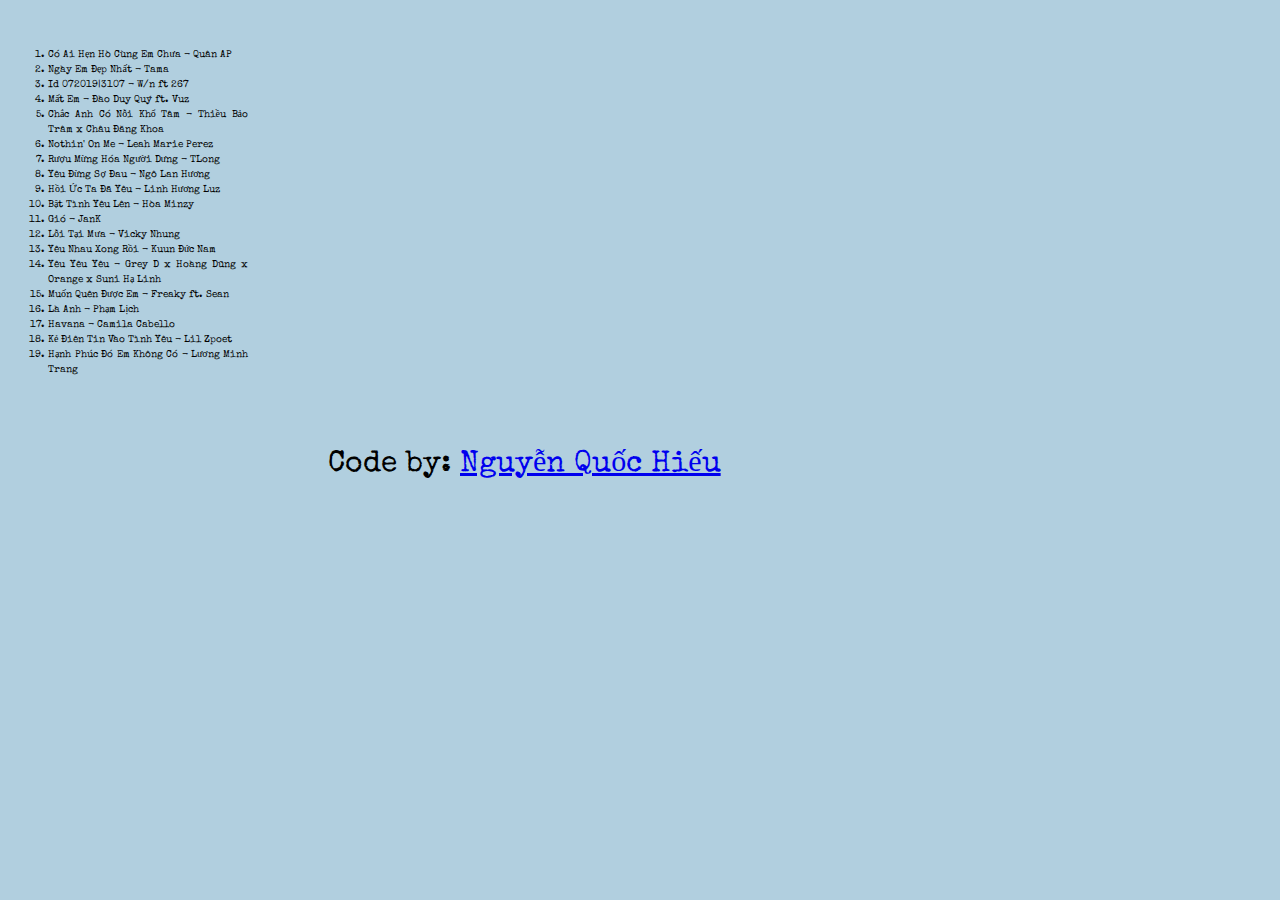
<file: index.html>
<html>
    <head>
        <title>TẬP TÀNH CODE</title>
        <link rel="stylesheet" href="css/hehe.css"/>
        <link rel="preconnect" href="https://fonts.googleapis.com">
<link rel="preconnect" href="https://fonts.gstatic.com" crossorigin>
<link href="https://fonts.googleapis.com/css2?family=Contrail+One&family=Special+Elite&family=Ubuntu:ital,wght@0,300;1,300&display=swap" rel="stylesheet">
    </head>
        <body>
            <ol>
                <li> Có Ai Hẹn Hò Cùng Em Chưa - Quân AP</li>
                <li> Ngày Em Đẹp Nhất - Tama</li>
                <li> Id 072019|3107 - W/n ft 267</li>
                <li>Mất Em - Đào Duy Quý ft. Vuz</li>
                <li>Chắc Anh Có Nỗi Khổ Tâm - Thiều Bảo Trâm x Châu Đăng Khoa</li>
                <li> Nothin' On Me - Leah Marie Perez</li>
                <li> Rượu Mừng Hóa Người Dưng - TLong</li>
                <li> Yêu Đừng Sợ Đau - Ngô Lan Hương</li>
                <li> Hồi Ức Ta Đã Yêu - Linh Hương Luz</li>
                <li>Bật Tình Yêu Lên - Hòa Minzy</li>
                <li> Gió - JanK</li>
                <li> Lỗi Tại Mưa - Vicky Nhung</li>
                <li> Yêu Nhau Xong Rồi - Kuun Đức Nam</li>
                <li>Yêu Yêu Yêu - Grey D x Hoàng Dũng x Orange x Suni Hạ Linh</li>
                <li>Muốn Quên Được Em - Freaky ft. Sean</li>
                <li>  Là Anh - Phạm Lịch</li>
                <li> Havana - Camila Cabello </li>
                <li>Kẻ Điên Tin Vào Tình Yêu - Lil Zpoet</li>
                <li>Hạnh Phúc Đó Em Không Có - Lương Minh Trang </li>
                
                
          </ol>
                <p><iframe width="560" height="315" src="https://www.youtube.com/embed/B7ah8jNNDmc?si=lEtTi3wck4hNVDXz" title="YouTube video player" frameborder="0" allow="accelerometer; autoplay; clipboard-write; encrypted-media; gyroscope; picture-in-picture; web-share" allowfullscreen></iframe></p>
                <p>Code by:  <a href="https://www.facebook.com/user.qhieu.2005">Nguyễn Quốc Hiếu  </a> </p>
        </body>













</html>
</file>
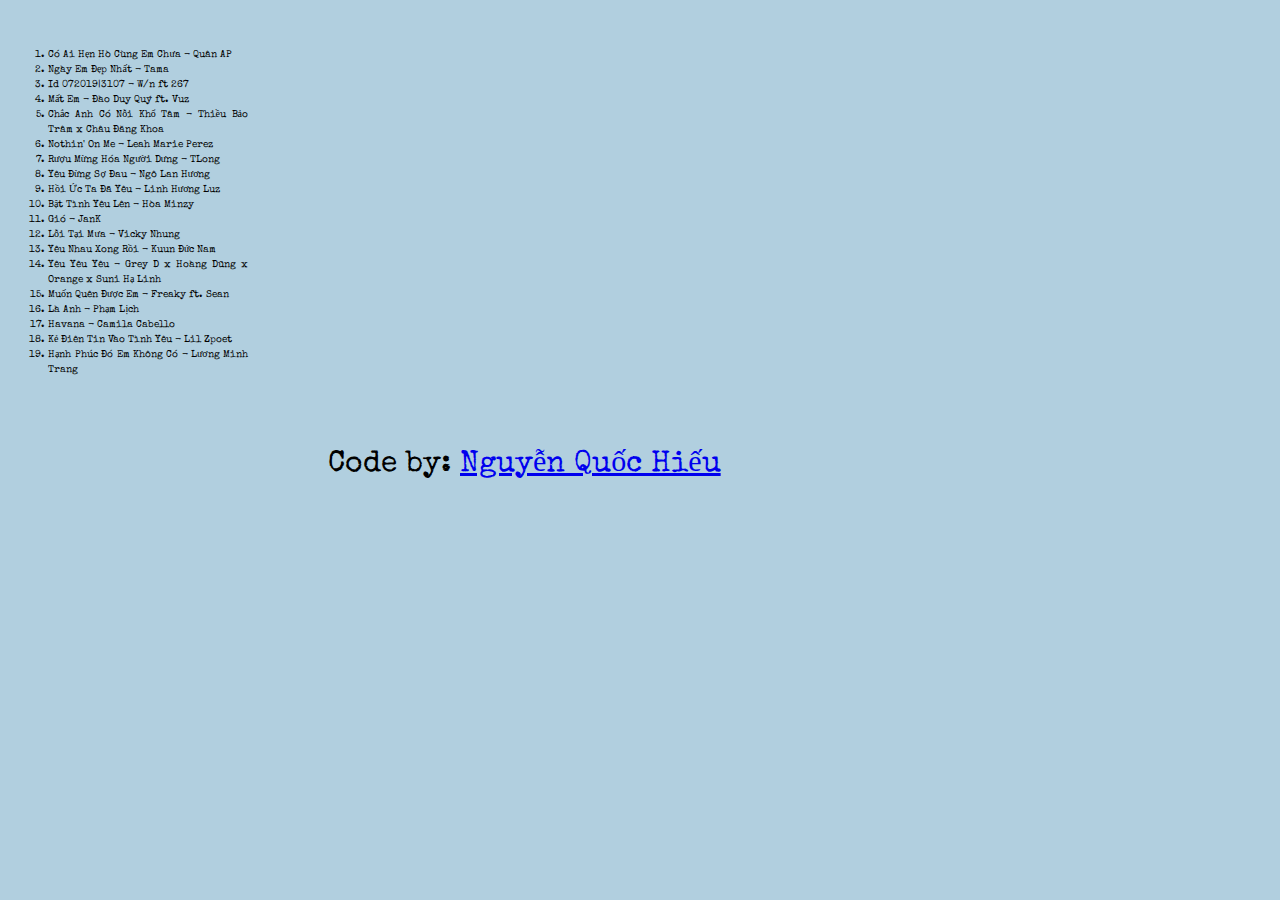
<file: jhv.html>
<html>
    <head>
        <title>TẬP TÀNH CODE</title>
        <link rel="stylesheet" href="css/hehe.css"/>
        <link rel="preconnect" href="https://fonts.googleapis.com">
<link rel="preconnect" href="https://fonts.gstatic.com" crossorigin>
<link href="https://fonts.googleapis.com/css2?family=Contrail+One&family=Special+Elite&family=Ubuntu:ital,wght@0,300;1,300&display=swap" rel="stylesheet">
    </head>
        <body>
            <ol>
                <li> Có Ai Hẹn Hò Cùng Em Chưa - Quân AP</li>
                <li> Ngày Em Đẹp Nhất - Tama</li>
                <li> Id 072019|3107 - W/n ft 267</li>
                <li>Mất Em - Đào Duy Quý ft. Vuz</li>
                <li>Chắc Anh Có Nỗi Khổ Tâm - Thiều Bảo Trâm x Châu Đăng Khoa</li>
                <li> Nothin' On Me - Leah Marie Perez</li>
                <li> Rượu Mừng Hóa Người Dưng - TLong</li>
                <li> Yêu Đừng Sợ Đau - Ngô Lan Hương</li>
                <li> Hồi Ức Ta Đã Yêu - Linh Hương Luz</li>
                <li>Bật Tình Yêu Lên - Hòa Minzy</li>
                <li> Gió - JanK</li>
                <li> Lỗi Tại Mưa - Vicky Nhung</li>
                <li> Yêu Nhau Xong Rồi - Kuun Đức Nam</li>
                <li>Yêu Yêu Yêu - Grey D x Hoàng Dũng x Orange x Suni Hạ Linh</li>
                <li>Muốn Quên Được Em - Freaky ft. Sean</li>
                <li>  Là Anh - Phạm Lịch</li>
                <li> Havana - Camila Cabello </li>
                <li>Kẻ Điên Tin Vào Tình Yêu - Lil Zpoet</li>
                <li>Hạnh Phúc Đó Em Không Có - Lương Minh Trang </li>
                
                
          </ol>
                <p><iframe width="560" height="315" src="https://www.youtube.com/embed/B7ah8jNNDmc?si=lEtTi3wck4hNVDXz" title="YouTube video player" frameborder="0" allow="accelerometer; autoplay; clipboard-write; encrypted-media; gyroscope; picture-in-picture; web-share" allowfullscreen></iframe></p>
                <p>Code by:  <a href="https://www.facebook.com/user.qhieu.2005">Nguyễn Quốc Hiếu  </a> </p>
        </body>













</html>
</file>
<file: css/hehe.css>
body{
    background-color: rgba(68, 139, 177, 0.416);

}
ol{
    color: black;                                       /* màu chữ*/
    font-size: 10px;                                      /* cỡ chữ*/
    font-weight: normal; /*bold*/                         /* độ dày, mỏng của chữ*/
    font-family: 'Special Elite', cursive;                /* font chữ lấy trêm gg*/
    line-height: 1.5;                                     /* khoảng cách giữa các dòng văn bản*/
    text-align: justify; /*left center right*/            /* dùng để "canh lề theo chiều ngang" cho văn bản bên trong phần tử.*/
    text-decoration: none;/*underline line-through  */    /* đường gạch chân, gạch trên hoặc gạch xuyên qua được áp dụng cho văn bản*/
    text-transform: none;/*lowkercase uppersace*/         /* điều chỉnh văn bản sang dạng chữ in hoa hoặc chữ thường*/
    width: 200px;                                         /* hiết lập chiều rộng phần nội dung (content) của phần tử*/
    float: left;                                          /*chuyển một hình ảnh sang góc trái hoặc phải so với chữ trong không gian bao quanh nó*/              
    margin: 30px;                                         /*phần lề nằm giữa đường viền của phần tử với các phần tử xung quanh*/
    /*
    margin-top:20px;
    margin-right:20px;
    margin-bottom:20px;
    margin-left:20px;
    */
    padding: 10px;                                         /*khoảng trống nằm giữa nội dung và viền*/
  /*  border: 1px solid red;                               /*định dạng đường viền cho phần tử HTML.*/
}
p{
    color: black;                                       /* màu chữ*/
    font-size: 30px;                                      /* cỡ chữ*/
    font-weight: normal; /*bold*/                         /* độ dày, mỏng của chữ*/
    font-family: 'Special Elite', cursive;                /* font chữ lấy trên gg*/
    line-height: 1.5;                                     /* khoảng cách giữa các dòng văn bản*/
    text-align: justify; /*left justify center right*/    /* dùng để "canh lề theo chiều ngang" cho văn bản bên trong phần tử.*/
    text-decoration: none;/*underline line-through  */    /* đường gạch chân, gạch trên hoặc gạch xuyên qua được áp dụng cho văn bản*/
    text-transform: none;/*lowkercase uppersace*/         /* điều chỉnh văn bản sang dạng chữ in hoa hoặc chữ thường*/
    width: 600px;                                         /* Thiết lập chiều rộng phần nội dung (content) của phần tử*/
    float: left;                                          /*chuyển một hình ảnh sang góc trái hoặc phải so với chữ trong không gian bao quanh nó*/              
    margin: 30px;                                         /*phần lề nằm giữa đường viền của phần tử với các phần tử xung quanh*/
    /*
    margin-top:20px;
    margin-right:20px;
    margin-bottom:20px;
    margin-left:20px;
    */
    padding: 10px;                                         /*khoảng trống nằm giữa nội dung và viền*/
  /*  border: 1px solid red;                               /*định dạng đường viền cho phần tử HTML.*/
}
</file>
